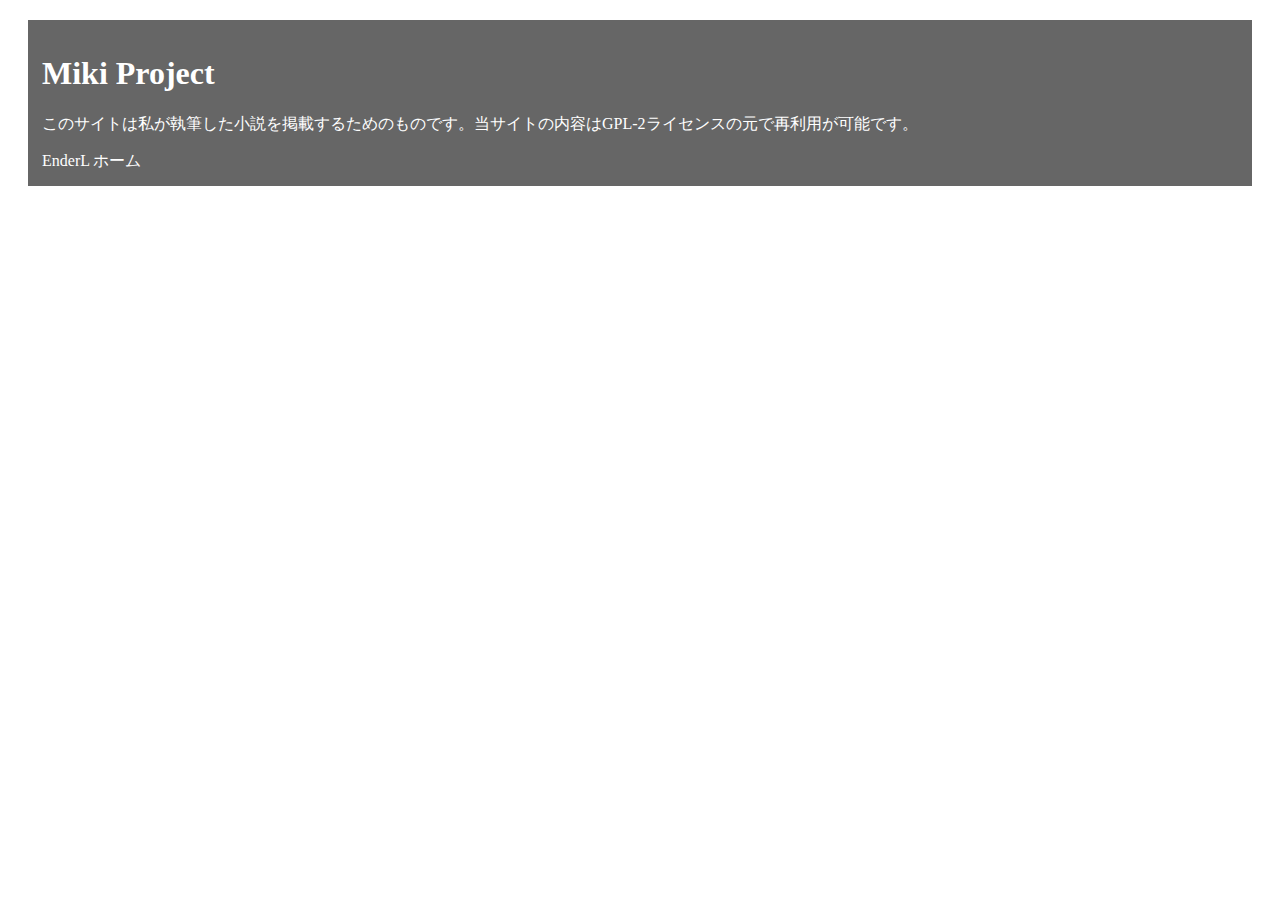
<file: index.html>
<!DOCTYPE html>
<html>
<head>
    <meta charset="UTF-8">
    <title>Miki Project | メインページ</title>
    <link rel="stylesheet" href="style.css" type="text/css">
</head>
<body>
    <div>
    <h1>Miki Project</h1>
    <p>このサイトは私が執筆した小説を掲載するためのものです。当サイトの内容はGPL-2ライセンスの元で再利用が可能です。</p>
    <a href="EnderL.html">EnderL ホーム</a>
    </div>
</body>
</html>
</file>
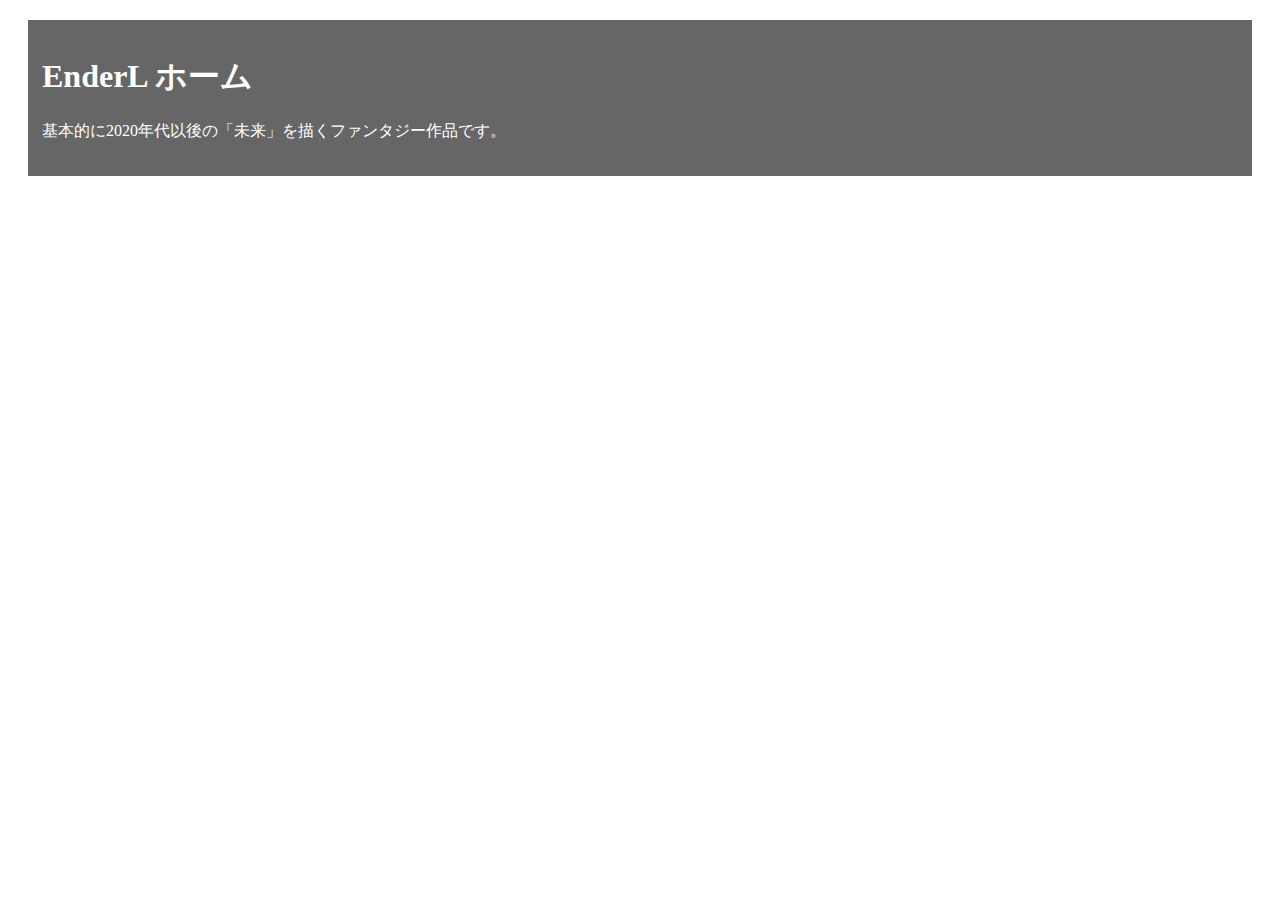
<file: EnderL.html>
<!DOCTYPE html>
<html>
<head>
    <meta charset="UTF-8">
    <title>Miki Project | EnderL ホーム</title>
    <link rel="stylesheet" href="style.css" type="text/css">
</head>
<body>
    <div>
    <h1>EnderL ホーム</h1>
    <p>基本的に2020年代以後の「未来」を描くファンタジー作品です。</p>
    <h2></h2>
    </div>
</body>
</html>
</file>
<file: style.css>
div {
    color: #fff;
    background-color: rgba(0, 0, 0, 0.6);
    margin: 20px;
    padding: 14px;
}
a:link, a:visited, a:hover, a:active {
    color: #fff;
    text-decoration: none;
}
a {
    color: #fff;
    text-decoration: none;
}
</file>
